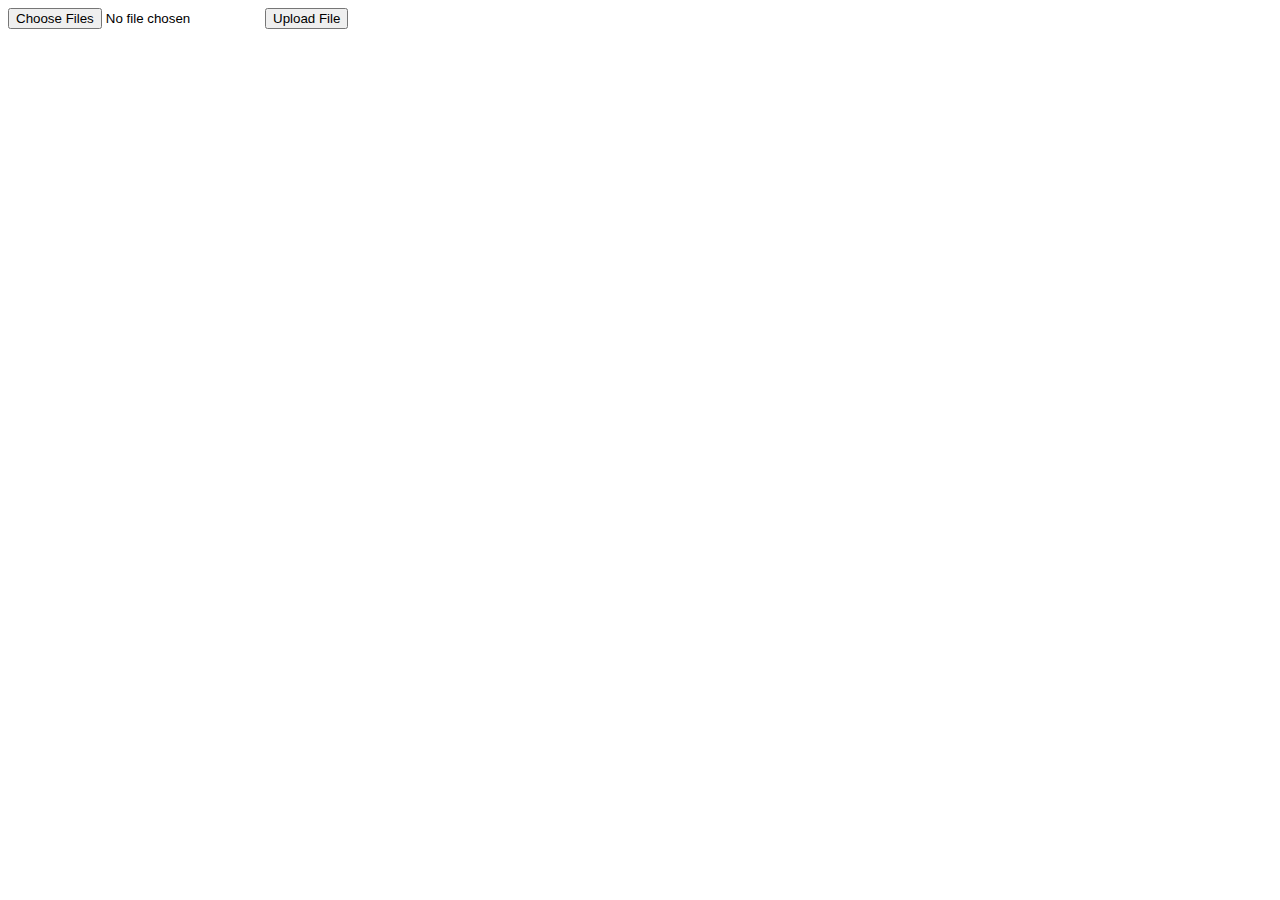
<file: upload/index.html>
<!DOCTYPE html>
<html lang="en">

<head>
    <meta charset="UTF-8">
    <meta name="viewport" content="width=device-width, initial-scale=1.0">
    <meta http-equiv="X-UA-Compatible" content="ie=edge">

    <title>Upload Files</title>

</head>

<body>
    <form method="post" enctype="multipart/form-data">
        <input type="file" name="files[]" multiple>
        <input type="submit" value="Upload File" name="submit">
    </form>

	<script src="upload.js"></script>
</body>

</html>
</file>
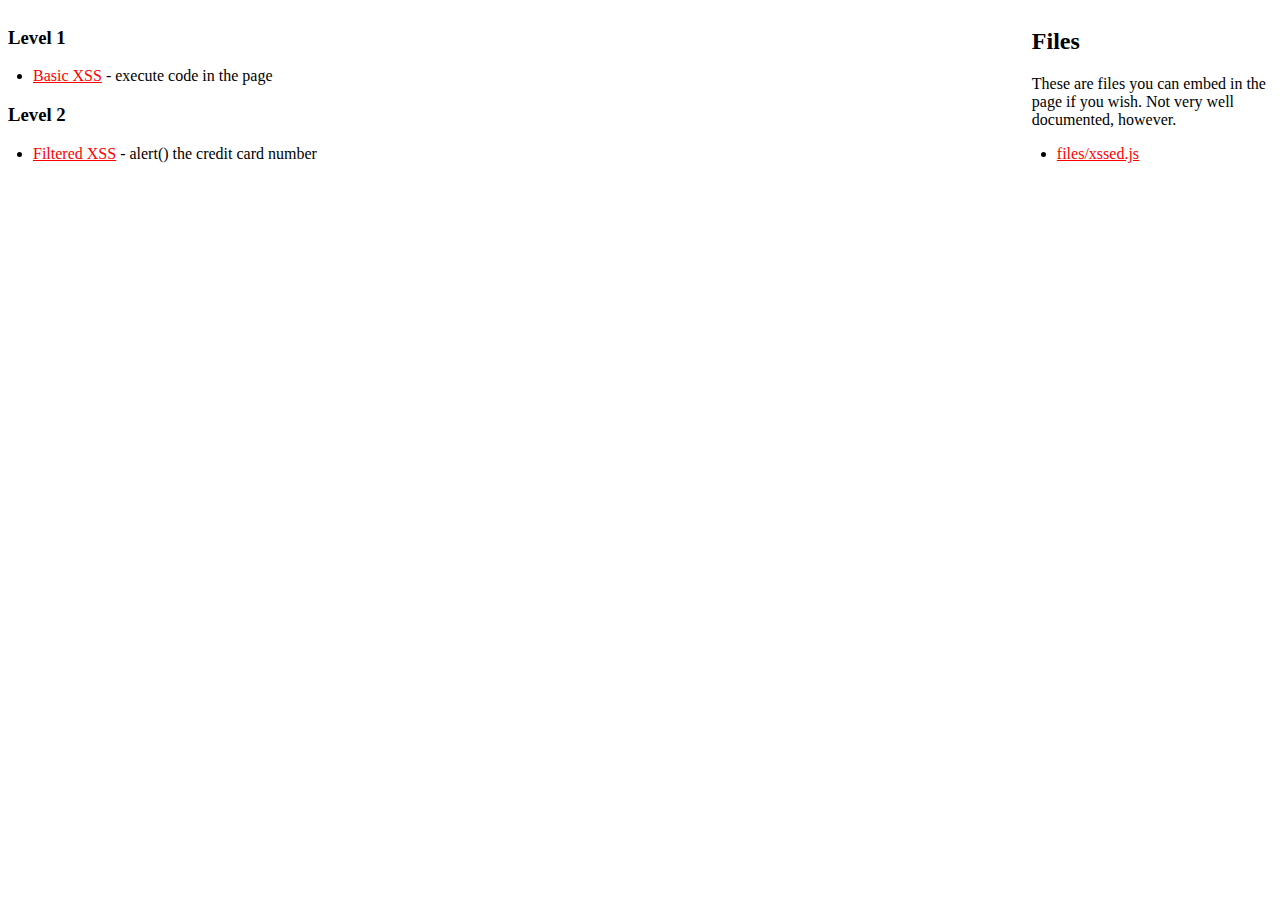
<file: xss/index.html>
<!DOCTYPE html>
<html>
  <head>
    <link rel="stylesheet" href="global.css" type="text/css" />
  </head>
  <body>
    <div id="main">
      <h3>Level 1</h3>
      <ul>
	<li><a href="basicxss/">Basic XSS</a> - execute code in the page</li>
      </ul>
      <h3>Level 2</h3>
      <ul>
	<li><a href="filteredxss/">Filtered XSS</a> - alert() the credit card number</li>
      </ul>
    </div>
    <div id="side">
      <h2>Files</h2>
      <p>These are files you can embed in the page if you wish. Not very well documented, however.</p>
      <ul>
	<li><a href="files/xssed.js">files/xssed.js</a></li>
      </ul>
    </div>
  </body>
</html>
</file>
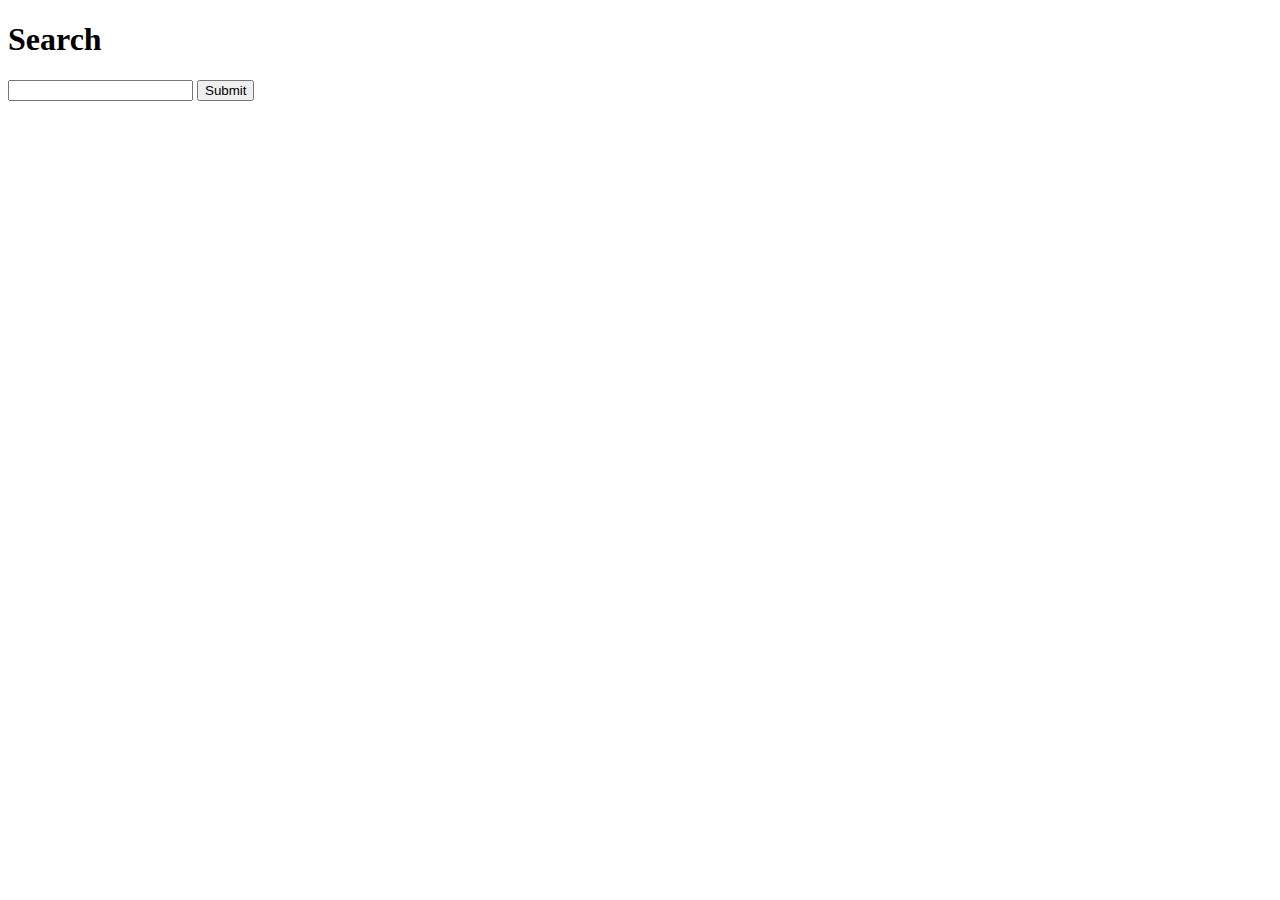
<file: xss/basicxss/index.html>
<!DOCTYPE html>
<html>
  <head>
    <title>Search</title>
    <link rel="stylesheet" href="../global.css" type="text/css" />
  </head>
  <body>
    <h1>Search</h1>
    <form action="vulnerable.php" method="GET">
      <input type="text" id="q" name="q" />
      <input type="submit" />
    </form>
  </body>
</html>
</file>
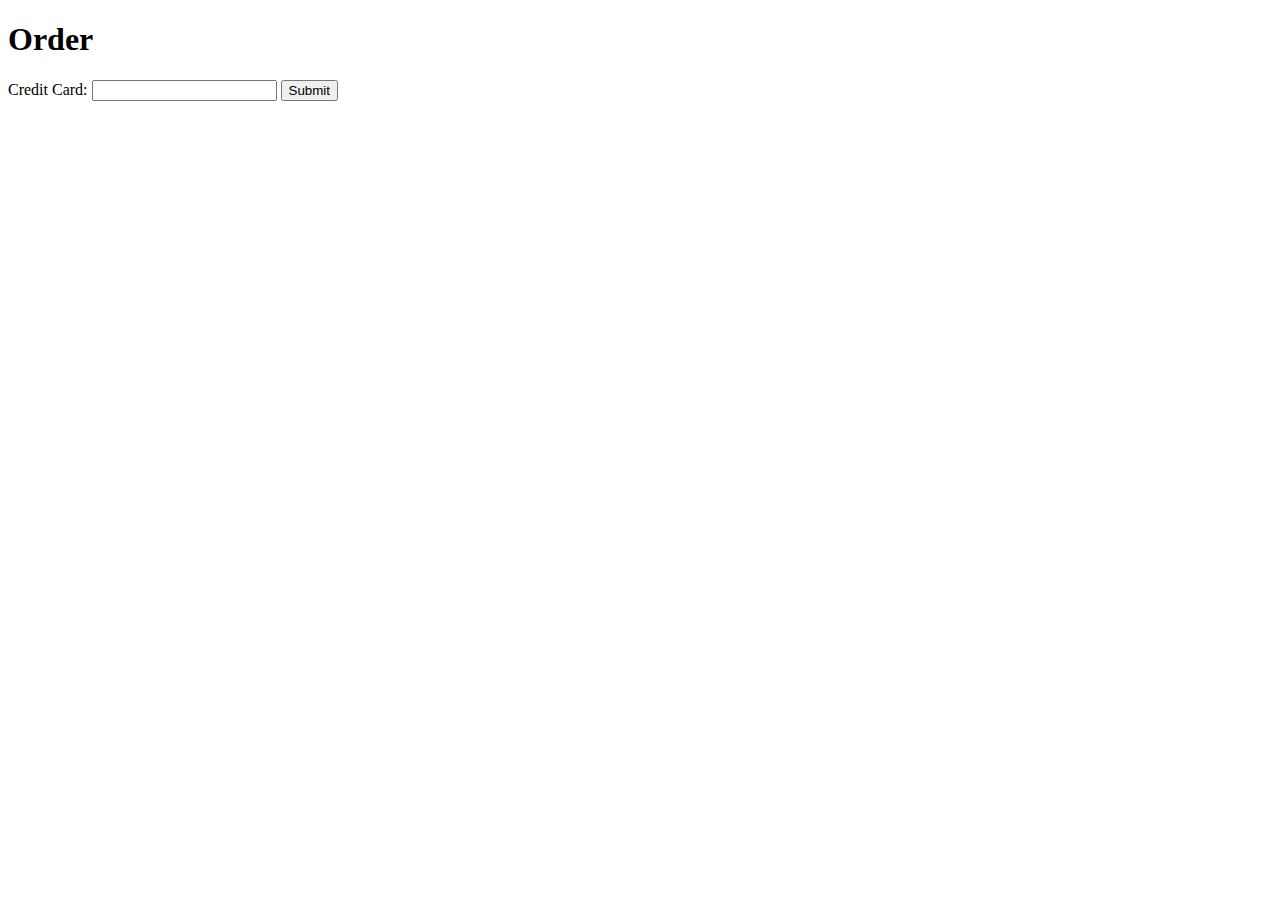
<file: xss/filteredxss/index.html>
<!DOCTYPE html>
<html>
  <head>
    <title>Search</title>
    <link rel="stylesheet" href="../global.css" type="text/css" />
  </head>
  <body>
    <h1>Order</h1>
    <form action="vulnerable.php" method="GET">
      Credit Card: <input type="text" id="creditcard" name="creditcard" />
      <input type="hidden" id="id" name="id" value="123" />
      <input type="submit" />
    </form>
  </body>
</html>
</file>
<file: xss/global.css>
body {
    color: black; 
}
a {
    color: red;
}
ul {
    padding-left: 25px;
}

#main {
    width: 80%; 
    float: left;
}
#side {
    width: 19%; 
    float: right;
}
</file>
